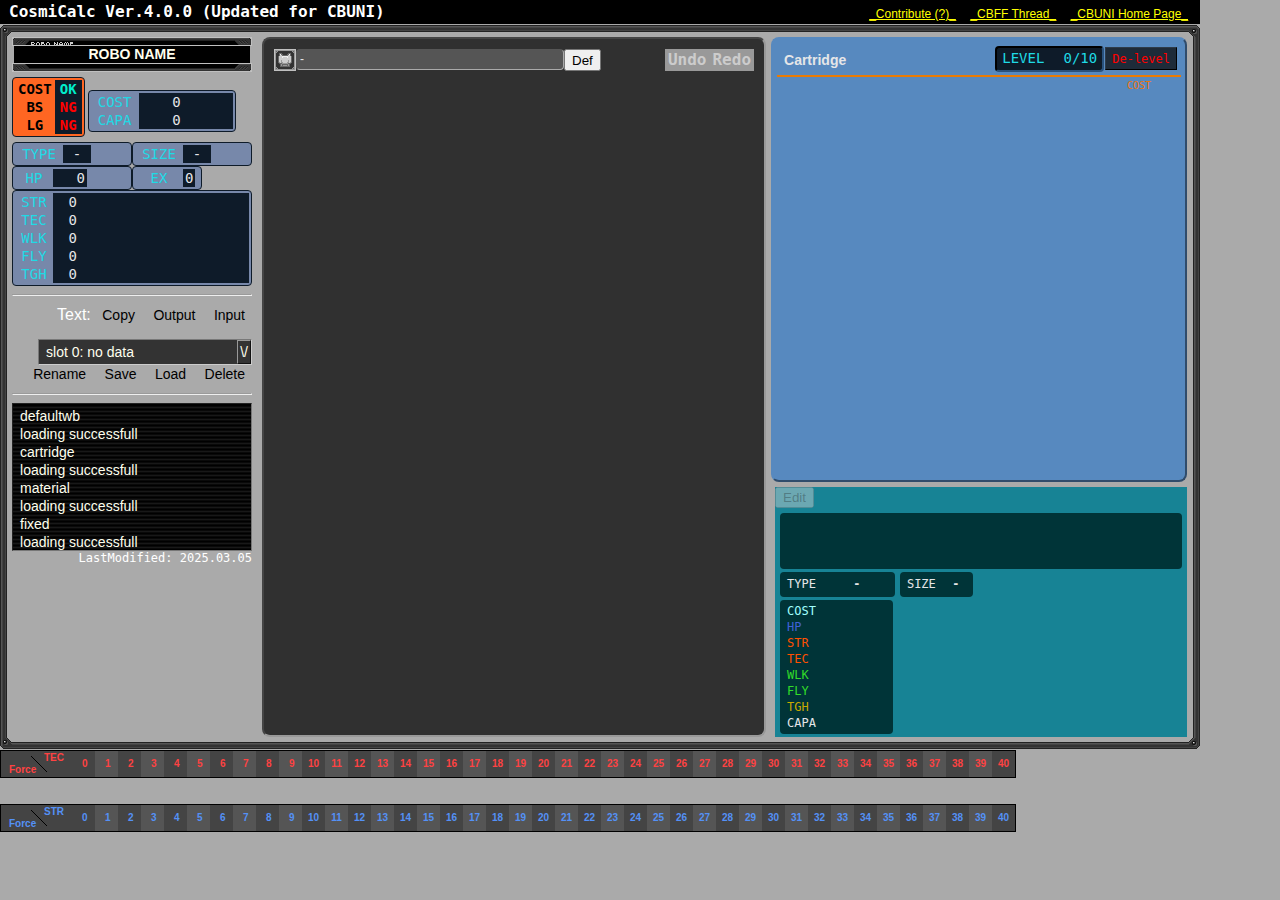
<file: index.html>
<!DOCTYPE HTML PUBLIC "-//W3C//DTD HTML 4.01 Transitional//EN" "http://www.w3.org/TR/html4/loose.dtd">
<meta name="description" content="CosmicBreak MMO Game helper tool - robot build calculator">
<meta name="keywords" content="CosmicBreak, CB, CosmiCalc, koi-sama, koi, online game, mmo">
<!-- CosmiCalc - JQuery-based web application for CosmicBreak. -->
<html>

<head>
	<title>CosmiCalc (Updated for CBUNI)</title>
	<meta http-equiv="Content-Type" content="text/html; charset=UTF-8">
	<meta http-equiv="content-style-type" content="text/css" />
	<meta http-equiv="Content-Script-Type" content="text/javascript; charset=UTF-8" />
	<link type="text/css" href="cosmicalc.css" rel="stylesheet" />
	<link rel="shortcut icon" href="img/favicon.ico" />
	<script type="text/javascript" src="js/jquery.min.js"></script>
	<script type="text/javascript" src="js/lz-string.min.js"></script>
	<script type="text/javascript" src="js/cosmicalc.js"></script>
</head>

<body>
	<div id="HEADER">
		<div id="VERSION">CosmiCalc (Updated for CBUNI)</div>
		<div id="LINK_CONTAINER">
			<a href="https://docs.google.com/spreadsheets/d/110EKtMpdFZHfuQal0GMFNm_3V70ZLa4R/edit?usp=sharing&ouid=114597390111857557069&rtpof=true&sd=true" target="_blank">_Contribute (?)_</a>
			<a href="http://www.cosmicbreak.forumotion.com/t15375-" target="_blank">_CBFF Thread_</a>
			<a href="https://cosmicbreak-universal.com/" target="_blank">_CBUNI Home Page_</a>
		</div>
	</div>

	<table id="MAIN_CONTENT_CONTAINER" cellspacing="0" cellpadding="0">
	<thead><tr><td colspan="5" class="frame"><div class="sprite s-mid"></div></td></tr></thead>
	<tfoot><tr><td colspan="5" class="frame"><div class="sprite b-mid"></div></td></tr></tfoot>
	<tbody>
	<tr><td id="FRAME_LM" class="frame"></td>
		<td id="LEFT_CONTENT_CONTAINER">

		<div id="ROBO_NAME_CONTAINER">
			<img class="sprite robo-top">
			<div id="ROBO_NAME">ROBO NAME</div>
			<img class="sprite robo-bottom">
		</div>

		<table id="JUDGE_SORTIE" class="ng" cellspacing="0" cellpadding="0" border="0">
			<tbody>
				<tr id="CHECK_COST"><th class="check_title">COST</th><td class="check_val">OK</td></tr>
				<tr id="CHECK_BS"><th class="check_title">BS</th><td class="check_val ng">NG</td></tr>
				<tr id="CHECK_LG"><th class="check_title">LG</th><td class="check_val ng">NG</td></tr>
			<tbody>
		</table>

		<table class="res_item_container" cellspacing="0" cellpadding="0" border="0">
			<caption>&nbsp;</caption>
			<tbody>
				<tr id="RES_COST"><td class="res_item_name t4">COST</td><td class="res_current_val">0</td><td class="res_add_val"></td></tr>
				<tr id="RES_CAPA"><td class="res_item_name t4">CAPA</td><td class="res_current_val">0</td><td class="res_add_val"></td></tr>
			</tbody>
		</table>

		<div id="RES_TYPE" class="res_item_container"><div class="res_item_name t4">TYPE</div><div class="res_current_val">-</div><div class="res_add_val"></div></div>
		<div id="RES_SIZE" class="res_item_container"><div class="res_item_name t4">SIZE</div><div class="res_current_val">-</div><div class="res_add_val"></div></div>
		<div id="RES_HP" class="res_item_container"><div class="res_item_name">HP</div><div class="res_current_val">0</div><div class="res_add_val"></div></div>
		<div id="RES_EX" class="res_item_container"><div class="res_item_name t4">EX</div><div id="EX_displayCount" class="res_current_val">0</div><div class="res_add_val"></div></div>

		<table id="RESULT_TABLE" class="res_item_container" cellspacing="0" cellpadding="0" border="0">
			<tbody>
				<tr id="RES_STR"><td class="res_item_name">STR</td><td class="res_current_val">0</td><td class="res_add_val">　</td><td class="res_graph">　</td></tr>
				<tr id="RES_TEC"><td class="res_item_name">TEC</td><td class="res_current_val">0</td><td class="res_add_val"></td><td class="res_graph"></td></tr>
				<tr id="RES_WLK"><td class="res_item_name">WLK</td><td class="res_current_val">0</td><td class="res_add_val"></td><td class="res_graph"></td></tr>
				<tr id="RES_FLY"><td class="res_item_name">FLY</td><td class="res_current_val">0</td><td class="res_add_val"></td><td class="res_graph"></td></tr>
				<tr id="RES_TGH"><td class="res_item_name">TGH</td><td class="res_current_val">0</td><td class="res_add_val"></td><td class="res_graph"></td></tr>
			</tbody>
		</table>

		<hr class="line"/>

		<div id="FUNCTION_CONTAINER">
			<div id="TEXT_IO_BUTTON">
				Text:				<span id="TIO_OUT" class="button">Copy</span>
				<span id="TIO_COMP_OUT" class="button">Output</span>
				<span id="TIO_IN" class="button">Input</span>
			</div>

			<dl id="SAVE_SLOT">
				<dt id="SS_DOWN_IMG">\/</dt>
				<dt id="SS_CURRENT_VAL">slot 0: no data</dt>
				<dd id="SS_LIST"></dd>
			</dl>
			<div id="SS_BOTTON">
				<span id="CHANGE_ROBO_NAME" class="button">Rename</span>
				<span id="SS_SAVE" class="button">Save</span>
				<span id="SS_READ" class="button">Load</span>
				<span id="SS_CLEAR" class="button">Delete</span>
			</div>
		</div>
		

		<hr class="line"/>

		<div id="MESSAGE"></div>

		<div id="LAST_MODIFIED"></div>
		<!-- <div>
			<img class="qb sprite"/>
		</div> -->
	</td><td id="ASSEMBLE_CONTAINER">

		<div id="PARTS_TEMPLATE">
			<div class="branch">
				<input type="text" class="select_box" value="-" /><div class="slot"></div><div class="slot"></div><div class="slot"></div>
				<div class="branch_line"></div>
			</div>
		</div>

		<div id="ASSEMBLE">
			<div id="REDO" class="un_redo disabled">Redo</div><div id="UNDO" class="un_redo disabled">Undo</div>
			<div class="part_bd">
				<img class="bd_img sprite sprite_22"/><input type="text" class="select_box" value="-" /><input type="button" id="SET_ALL_PARTS" value="Def" title="Set all parts to default" />
				<input type="button" id="EXEC_AURA_SYSTEM" value="Aura" title="Toggle AURA system" />
				<div class="branch part_wb">
					<img class="wb_img sprite sprite_22"/><input type="text" class="select_box bltin_wb" value="-" /><div class="branch_line"></div>
				</div>
			</div>
		</div>

		<div id="LIST_CONTAINER">
		<div id="LIST_TOP" class="sprite"></div>
			<div id="UNSET_PARTS">Unset</div>
			<ul id="LIST_BD" class="parts_list"></ul>
			<ul id="LIST_WB" class="parts_list"></ul>
			<ul id="LIST_LG" class="parts_list"></ul>
			<ul id="LIST_HD" class="parts_list"></ul>
			<ul id="LIST_BS" class="parts_list"></ul>
			<ul id="LIST_AM" class="parts_list"></ul>
			<ul id="LIST_WP" class="parts_list"></ul>
			<ul id="LIST_HDAC" class="parts_list"></ul>
			<ul id="LIST_FCAC" class="parts_list"></ul>

			<ul id="LIST_TUNE"></ul>
			<div id="LIST_BOTTOM" class="sprite"></div>

			<div id="NARROW_DOWN_CONTAINER">
				<div id="ND_TITLE">Organize</div>
				<table id="ND_BODY" cellspacing="0" cellpadding="0" border="0">
				<colgroup id="ND_STATUS_COL"></colgroup>
				<colgroup id="ND_CARTRIDGE_COL"></colgroup>
				<thead>
					<tr><th>By Stats</th><th>By Cartridge</th></tr>
				</thead>
				<tbody>
					<tr><td valign="top">
					<div id="ND_KEYS">
						<div class="button_set">
							<div class="nd_button status" value="str">STR</div>
							<div class="nd_button status" value="tec">TEC</div>
							<div class="nd_button status" value="wlk">WLK</div>
							<div class="nd_button status" value="fly">FLY</div>
							<div class="nd_button status" value="tgh">TGH</div>
						</div>

						<div class="button_set">
							<div class="nd_button status" value="cost">COST</div>
							<div class="nd_button status" value="capa">CAPA</div>
						</div>

						<div class="button_set">
							<div class="nd_button status" value="type">TYPE</div>
							<div class="nd_button status" value="size">SIZE</div>
						</div>

						<div class="button_set">
							<div class="nd_button status" value="hp">HP</div>
						</div>

						<div class="button_set">
							<div id="ND_MAIN" class="nd_button toggle on" value="m">MAIN</div>
							<div id="ND_SUB" class="nd_button toggle" value="s">SUB</div>
							<div class="nd_button performance" value="pwr">Force</div>
							<div class="nd_button performance" value="shl">Ammo</div>
							<div class="nd_button performance" value="rng">Range</div>
							<div class="nd_button performance" value="spd">Speed</div>
							<div class="nd_button performance" value="itv">Int</div>
						</div>
					</div>

					<div id="ND_NUMLIC" class="button_set nd_vals nd_numlic">
						<div class="nd_button" value="1">1</div>
						<div class="nd_button" value="2">2</div>
						<div class="nd_button" value="3">3</div>
						<div class="nd_button" value="4">4</div>
						<div class="nd_button" value="5">5</div>
						<div style="clear:left;"></div>
						<div class="nd_button" value="6">6</div>
						<div class="nd_button" value="7">7</div>
						<div class="nd_button" value="8">8</div>
						<div class="nd_button" value="9">9</div>
						<div class="nd_button" value="0">0</div>
						<div id="ND_MINUS" class="nd_button" value="-">-</div>
					</div>

					<div id="ND_CURRENT_VAL" class="button_set nd_vals nd_numlic">
						<div class="nd_button" value="@">Go</div>
					</div>

					<div id="ND_TYPE" class="button_set nd_vals">
						<div class="nd_button toggle on" value="l">LND</div>
						<div class="nd_button toggle" value="a">AIR</div>
						<div class="nd_button toggle" value="c">ART</div>
						<div class="nd_button toggle" value="s">SUP</div>
					</div>

					<div id="ND_SIZE" class="button_set nd_vals">
						<div class="nd_button toggle" value="SS">SS</div>
						<div class="nd_button toggle" value="S">S</div>
						<div class="nd_button toggle on" value="M">M</div>
						<div class="nd_button toggle" value="L">L</div>
						<div class="nd_button toggle" value="LL">LL</div>
					</div>

					<div id="ND_OPERAND" class="button_set">
						<div class="nd_button toggle on" value="0">>=</div>
						<div class="nd_button toggle" value="1"><=</div>
						<div class="nd_button toggle" value="2">></div>
						<div class="nd_button toggle" value="3"><</div>
						<div class="nd_button toggle" value="4">=</div>
						<div class="nd_button toggle" value="5">!=</div>
					</div>

					<div id="ND_AND" class="button_set">
						<div class="nd_button">AND</div>
					</div>

					<div id="ND_SYS" class="button_set">
						<div class="nd_button" id="ND_PREV">Back</div>
						<div class="nd_button" id="ND_ALLCLEAR">Clear</div>
					</div>
				</td>

				<td>
					<ul id="NDC_BODY"></ul>
				</td></tr>
				</tbody>
				</table>
			</div>

		</div>

	</td><td id="RIGHT_CONTENT_CONTAINER">

		<div id="CARTRIDGE_CONTAINER">
			<div id="CTRG_HEAD_CONTAINER">
				Cartridge<span id="LV_DOWN_BTN">De-level</span>
				<div id="LV_CONTAINER">LEVEL<div id="CURRENT_LV">0/10</div></div>
			</div>
			<div id="CRTG_COST_TEXT">COST</div>
			<div id="CTRG_TEMPLATE">
				<li class="cartridge"><div class="cost"></div><div class="ctrg_name"></div></li>
			</div>
			<ul id="CTRG_LIST_CONTAINER"></ul>
			<div id="CTRG_TOOLTIP"></div>
		</div>

		<div id="PARTS_DATA_VIEW">
			<div id="PDV_HEADER_CONTAINER">
				<div id="PDV_NAME"></div>
				<button id="DATA_EDIT_BUTTON" disabled="disabled">Edit</button>
			</div>
			
			<div id="PDV_COMMENT"></div>

			<div id="PDV_TYPE" class="pdv_item_container"><div class="pdv_item_name">TYPE</div><div class="pdv_val">-</div></div>
			<div id="PDV_SIZE" class="pdv_item_container"><div class="pdv_item_name">SIZE</div><div class="pdv_val">-</div></div>

			<table id="PDV_TABLE" class="pdv_item_container" cellspacing="0" cellpadding="0" border="0"><tbody>
				<tr id="PDV_COST"><td class="pdv_item_name">COST</td><td class="pdv_val"></td><td class="pdv_add_val"></td></tr>
				<tr id="PDV_HP"><td class="pdv_item_name">HP</td><td class="pdv_val"></td><td class="pdv_add_val"></td></tr>
				<tr id="PDV_STR"><td class="pdv_item_name">STR</td><td class="pdv_val"></td><td class="pdv_add_val"></td></tr>
				<tr id="PDV_TEC"><td class="pdv_item_name">TEC</td><td class="pdv_val"></td><td class="pdv_add_val"></td></tr>
				<tr id="PDV_WLK"><td class="pdv_item_name">WLK</td><td class="pdv_val"></td><td class="pdv_add_val"></td></tr>
				<tr id="PDV_FLY"><td class="pdv_item_name">FLY</td><td class="pdv_val"></td><td class="pdv_add_val"></td></tr>
				<tr id="PDV_TGH"><td class="pdv_item_name">TGH</td><td class="pdv_val"></td><td class="pdv_add_val"></td></tr>
				<tr id="PDV_CAPA"><td class="pdv_item_name">CAPA</td><td class="pdv_val"></td><td class="pdv_add_val"></td></tr>
			</tbody></table>

			<div id="MATERIALS" class="pdv_item_container"></div>

			<table id="PDV_WP_MAIN" class="pdv_item_container" cellspacing="0" cellpadding="0" border="0"><tbody>
				<tr><th colspan="2" id="PDV_MWP_HEAD">MAIN</th></tr>
				<tr id="PDV_MAIN_PWR"><th class="pdv_wp_item_name">Force</th><td class="pdv_wp_val"></td></tr>
				<tr id="PDV_MAIN_SHL"><th class="pdv_wp_item_name">Ammo</th><td class="pdv_wp_val"></td></tr>
				<tr id="PDV_MAIN_RNG"><th class="pdv_wp_item_name">Range</th><td class="pdv_wp_val"></td></tr>
				<tr id="PDV_MAIN_SPD"><th class="pdv_wp_item_name">Speed</th><td class="pdv_wp_val"></td></tr>
				<tr id="PDV_MAIN_ITV"><th class="pdv_wp_item_name">Int</th><td class="pdv_wp_val"></td></tr>
				<tr id="PDV_MAIN_DMG"><th class="pdv_wp_item_name">DMG</th><td class="pdv_wp_val"></td></tr>
			</tbody></table>

			<table id="PDV_WP_SUB" class="pdv_item_container" cellspacing="0" cellpadding="0" border="0"><tbody>
				<tr><th colspan="2" id="PDV_SWP_HEAD">SUB</th></tr>
				<tr id="PDV_SUB_PWR"><th class="pdv_wp_item_name">Force</th><td class="pdv_wp_val"></td></tr>
				<tr id="PDV_SUB_SHL"><th class="pdv_wp_item_name">Ammo</th><td class="pdv_wp_val"></td></tr>
				<tr id="PDV_SUB_RNG"><th class="pdv_wp_item_name">Range</th><td class="pdv_wp_val"></td></tr>
				<tr id="PDV_SUB_SPD"><th class="pdv_wp_item_name">Speed</th><td class="pdv_wp_val"></td></tr>
				<tr id="PDV_SUB_ITV"><th class="pdv_wp_item_name">Int</th><td class="pdv_wp_val"></td></tr>
				<tr id="PDV_SUB_DMG"><th class="pdv_wp_item_name">DMG</th><td class="pdv_wp_val"></td></tr>
			</tbody></table>
		</div>

	</td><td id="FRAME_RM" class="frame"></td></tr></tbody></table>

	<div class="damage_map_container">
		<table id="TEC_DAMAGE_MAP" class="damage_map" cellspacing="0" cellpadding="0"><thead></thead><tbody></tbody></table>
	</div>
	<div class="damage_map_container">
		<table id="STR_DAMAGE_MAP" class="damage_map" cellspacing="0" cellpadding="0"><thead></thead><tbody></tbody></table>
	</div>

	<div class="transparent_field">
		<div id="TEXT_IO_CONTAINER">
			<div id="TIO_CLOSE">X</div><div id="TIO_TOP"></div>
			<textarea id="TIO_TEXTAREA" title="Double click to select all"></textarea>
			<div id="TIO_BOTTOM"><button id="TIO_READ" class="tio_button">Read</button> <button id="TIO_CLEAR" class="tio_button">Clear</button></div>
		</div>
	</div>
	
	<div class="transparent_field">
		<div id="COMP_OUT_CONTAINER">
			<div id="COMP_OUT_CLOSE">X</div><div id="COMP_OUT_TOP">Copy the code string from this window</div>
			<div id="COMP_OUT_SUBTITLE_1">Compressed:</div>
			<textarea id="COMP_OUT_TEXTAREA_1" title="Compressed:"></textarea>
			<div id="TIO_BOTTOM"><button id="URL_TOGGLE_1" class="tio_button">Toggle URL</button></div>
			<div id="COMP_OUT_SUBTITLE_2">Uncompressed:</div>
			<textarea id="COMP_OUT_TEXTAREA_2" title="Uncompressed:"></textarea>
			<div id="TIO_BOTTOM"><button id="URL_TOGGLE_2" class="tio_button">Toggle URL</button></div>
		</div>
	</div>


	<div class="transparent_field">
		<div id="RENAME_CONTAINER">
			<div>Remember: 10 characters only in game</div>
			<div>New Name:<input id="RENAME_INPUT" type="text" size="22" maxlength="20"/></div>
			<div>
				<button id="RENAME_CHANGE" class="rename_button">Change</button>
				<button id="RENAME_CANCEL" class="rename_button">Cancel</button>
			</div>
		</div>
	</div>

	<div class="transparent_field">
		<div id="DATA_EDIT_CONTAINER">
			<div id="DATA_EDIT_CLOSE">X</div><div id="DATA_EDIT_TOP"></div>
			<textarea id="DATA_EDIT_TEXTAREA"></textarea>
			<div id="DATA_EDIT_BOTTOM" disabled><button id="DATA_EDIT_APPLY">Apply</button> <button id="DATA_EDIT_RESET">Reset</button></div>
		</div>
	</div>

	<div id="OVERLAY" class="loading">
		<br><br><br>Now loading, please wait...<br>
			If it loads forever, try to refresh the page.<br><br>
			
			Please note that CosmiCalc requires a modern browser to work.<br>
			Don't try to load it with Internet Explorer unless you're using IE10 Platform Preview or anything higher. It won't work.<br><br>
			<noscript>
			<div style="opacity:1.0; filter:alpha(opacity:100); position:absolute; top:110px; left:20%; height:100px; width:60%; color:red; background-color:white; font-weight:bold; font-size:16px"><br>
				CosmiCalc - the build calculator and manager for CB aka CosmicBreak<br>
				This page needs JavaScript in order to work. Please enable JS in your browser.<br><br><br><br>
			</div>
			</noscript>
	</div>
		
</body>

</html>
</file>
<file: cosmicalc.css>
/* 基本 */
html{font-family:"ＭＳ Ｐゴシック","MS UI Gothic",sans-serif;}

body{
	width:1200px;
	background-color:#aaa;
	color: #ffffff;
	margin:0;
	padding:0;
	font-family: "ＭＳ Ｐゴシック","MS UI Gothic",sans-serif;
}

img{
	border:0;
	margin:0;
	vertical-align:middle;
	float:left;
}
input{
	vertical-align:top;
}

.left{text-align:left;}
.center{text-align:center;}
.right{text-align:right;}

.sprite{background-image:url("img/s1.png");}

.sprite_22{width:22px; height:22px; display:inline-block;}
.am_img{background-position:0px 0px}
.lg_img{background-position:-22px 0px}
.bs_img{background-position:-44px 0px}
.fcac_img{background-position:-66px 0px}
.wp_img{background-position:-88px 0px}
.hdac_img{background-position:-110px 0px}
.hd_img{background-position:-132px 0px}
.bd_img{background-position:-154px 0px}
.wb_img{background-position:-176px 0px}

.s-mid{background-position:0px -22px;width:1200px; height:12px;}
.b-mid{background-position:0px -34px;width:1200px; height:12px;}

.robo-top{background-position:-198px 0px ;width:240px; height:9px;}
.robo-bottom{background-position:-198px -9px ;width:240px; height:9px;}

.qb{background-position:-840px -55px; width:176px; height:133px;}

/* Header */
#HEADER{
	background:black no-repeat fixed;
	height:20px;
	padding:2px;
}

#VERSION{
	font:bold 16px/20px "arial black","ＭＳ ゴシック",monospace;
	color:white;
	text-align:left;
	padding:0 0 0 7px;
	float:left;
}
#LINK_CONTAINER{
	text-align:right;
	line-height:22px;
}
#LINK_CONTAINER>a{
	padding-right:10px;
	font-size:12px;
	color:yellow;
}

#MAIN_CONTENT_CONTAINER{
	clear:left;
	width:100%;
	margin:1px 0;
}
.frame{padding:0;min-width:12px;min-height:12px; white-space: nowrap;}
#FRAME_LM{background: url(img/frame/LM.gif) repeat-y;}
#FRAME_RM{background: url(img/frame/RM.gif) repeat-y right;}

#LEFT_CONTENT_CONTAINER{
	vertical-align:top;
	width:250px;
}
#ASSEMBLE_CONTAINER{
	border:2px inset #999;
	background-color:#303030;
	vertical-align:top;
	width:490px;
	padding:10px 0 10px 10px;
	border-radius:8px;
	-moz-border-radius:8px;
}
#RIGHT_CONTENT_CONTAINER{
	vertical-align:top;
	padding-left:5px;
}
#OVERLAY{
	top:0;
	left:0;
	width:100%;
	height:100%;
	position:fixed;
	background-color:#000;
	opacity:0.95;
	filter:alpha(opacity=95);
}
.loading{background:url(img/loading.gif) no-repeat center center fixed;}
.transparent_field{
	position:fixed;
	top:0;
	left:0;
	width:1000px;
	height:100%;
	display:none;
}

#PARTS_TEMPLATE{
	display:none;
}

#ASSEMBLE{
	color:#e5e6e8;
	height:650px;
	overflow:auto;
}
.un_redo{
	float:right;
	padding:2px;
	font:bold 16px/16px "ＭＳ ゴシック",monospace;
	color:black;
	background-color:#999;
	border:1px outset #999;
	cursor:default;
}
.un_redo:active{border-style:inset;}
.disabled{
	color:#ccc;
	border:1px solid #999;
}
.disabled:active{border-style:solid;}
#REDO{margin-right:10px;}

#SET_ALL_PARTS{
	margin:0;
	height:22px;
}

#LIST_CONTAINER{
	margin:0;
	width:270px;
	position:absolute;
	display:none;
	font:bold 12px/150% "ＭＳ Ｐゴシック",sans-serif;
}
#LIST_BOTTOM{
	height:12px;
	background-position:-709px -10px;
}
#LIST_TOP{
	height:12px;
	background-position:-438px -10px;
}
.parts_list, #LIST_TUNE{
	list-style-type:none;
	background-color:black;
	padding:3px 1px 3px 3px;
	margin:0;
	height:500px;
	overflow:auto;
	display:none;
	opacity:0.85;
	filter:alpha(opacity=85);
}
#UNSET_PARTS{
	background-color:#112;
	border:solid black;
	border-width:3px 8px;
	padding:1px 5px;
	color:#ea7b03;
	cursor:pointer;
}
#UNSET_PARTS:hover{
	background-color:#778;
}
.prtlst{
	cursor:pointer;
	background-color:#123;
	color:#f5f6f8;
	margin:0 1px 0 5px;
	padding:1px 5px;
	border-bottom:3px solid black;
}
.prtlst:hover{
	background-color:#ea7b03;
}
.prtlst.selected{background-color:#452;}

.tune_li{
	cursor:pointer;
	background-color:#300;
	color:#e5e6e8;
	margin:0 1px 0 5px;
	padding:1px 5px;
	border-bottom:3px solid black;
}
.tune_li:hover{
	background-color:#ea7b03;
}
.subject{
	float:left;
	width:28px;
	padding:0;
	text-align:center;
	font-weight:bold;
}
#NARROW_DOWN_CONTAINER{
	position:absolute;
	top:0px;
	left:212px;
	background-color:#000;
	border:1px outset #777;
	border-radius:8px;
	-moz-border-radius:8px;
	color:#fff;
	padding:10px;
	opacity:0.9;
}
#NARROW_DOWN_CONTAINER.nbd{
	width:140px;
}
#ND_TITLE{
	cursor:pointer;
	white-space:nowrap;
	border-bottom:1px inset #222;
}
#ND_TITLE:before{
	content:"≫";
}
#ND_TITLE.opened:before{
	content:"≪";
}
#ND_STATUS_COL{
	width:140px;
	vertical-align:top;
}
#ND_CARTRIDGE_COL{
	width:160px;
	vertical-align:top;
}

#ND_BODY{
	display:none;
	width:300px;
}
.button_set{
	clear:left;
	padding:10px 0;
	white-space:nowrap;
}
#ND_OPERAND,
.nd_vals{
	display:none;
}
.nd_button{
	background-color:#000;
	border:1px outset #777;
	border-radius:4px;
	-moz-border-radius:4px;
	font:bold 14px/14px "ＭＳ ゴシック",monospace;
	color:#fff;
	padding:4px;
	margin:1px;
	float:left;
	cursor:pointer;
	text-align:center;
}
.nd_button:active{
	border-style:inset;
}
.status{
	width:34px;
}
#ND_MAIN{
	width:50px;
	color:#ff5252;
}
#ND_SUB{
	width:50px;
	color:#5491F6;
}
#ND_EX{
	width:50px;
	color:#FFDF44;
}

.toggle.on{
	border-style:inset;
	background-color:#333;
}
#ND_MINUS{
	width:30px;
}
#ND_MINUS.on{
	border-style:inset;
	background-color:#333;
}
#ND_CARTRIDGE{
	border-radius:8px;
	-moz-border-radius:8px;
	color:#fff;
}
#NDC_BODY{
	height:280px;
	overflow:auto;
	list-style-type:none;
	padding:0;
	margin:5px 0 0;
}
.ndc_li{
	cursor:pointer;
	background-color:#304B6C;
	color:#858688;
	padding:1px 3px;
	border-bottom:2px solid #000;
}
.ndc_li.selected{
	color:#E5E6E8;
}

.select_box{
	background-color:#555;
	width:260px;
	cursor:pointer;
	margin:0;
	padding:1px 3px;
	border:1px #aaa inset;
	color:#e5e6e8;
	font:12px/17px "ＭＳ Ｐゴシック",sans-serif;
	height:17px;
	float:left;
	border-radius:4px;
	-moz-border-radius:4px;
}
.branch{
	clear:left;
	padding:0 0 0 22px;
	margin:0;
	display:none;
}
.branch_line{
	width:10px;
	height:10px;
	border-left:3px solid orange;
	border-bottom:3px solid orange;
	position:absolute;
}

.slot{
	background-color:#447990;
	border:4px inset #447990;
	width:10px;
	height:10px;
	float:left;
	margin:1px;
	cursor:pointer;
	display:none;
}

.tunecpt{
	background-color:#00ce11;
	width:16px;
	height:16px;
	border:1px outset #222;
}
.tunemwp{
	background-color:#cc2727;
	width:16px;
	height:16px;
	border:1px outset #222;
}
.tunepwp{
	background-color:#0080cb;
	width:16px;
	height:16px;
	border:1px outset #222;
}
.tuneex{
	background-color:#fddf44;
	width:16px;
	height:16px;
	border:1px outset #222;
}


.cpt{color:#00ce11;}
.mwp{color:#ee2727;}
.pwp{color:#0080cb;}
.ex{color:#fddf44;}

/* .group */
.group{
	text-align:center;
	font-weight:bold;
	color:yellow;
	cursor:default;
}

.select_box.joint{background-color:#445;}

.bltin_m{color:#ff5252;}
.bltin_s{color:#5491f6;}
.bltin_ms{color:#ff3ff6;}
.bltin_wb{color:#efe63f;}
.hoverlst{background-color:#ea7b03;}

/* PARTS DATA VIEW */
#PARTS_DATA_VIEW{
	background-color:#178395;
	color:#e5e6e8;
	width:412px;
	margin-left:4px;
	float:left;
}
#PDV_COMMENT{
	background-color:#003438;
	height:50px;
	margin:5px 5px 0 5px;
	padding:3px 7px;
	border-radius:4px;
	-moz-border-radius:4px;
	font: 14px/16px "ＭＳ Ｐゴシック",sans-serif;
	overflow:auto;
}
.pdv_item_container{
	background-color:#003438;
	border-radius:4px;
	-moz-border-radius:4px;
	padding:3px 7px;
}
.pdv_item_name{
	font:12px/19px "arial black","ＭＳ ゴシック",monospace;
}
.pdv_val{
	font:bold 14px/16px "ＭＳ Ｐゴシック",sans-serif;
}
.pdv_add_val{
	font:bold 14px/16px "ＭＳ Ｐゴシック",sans-serif;
	color:#999;
}
div.pdv_item_container{
	margin:3px 0 0 5px;
	float:left;
}
div.pdv_item_name{float:left;}
div.pdv_val{
	text-align:center;
	float:left;
	padding:0 0 0 10px;
}

#PDV_TABLE{
	background-color:#003438;
	margin:3px 0 3px 5px;
	clear:left;
	float:left;
}
td.pdv_item_name{line-height:16px;}
td.pdv_val{
	white-space:nowrap;
	width:35px;
	text-align:right;
}
td.pdv_add_val{width:35px;}

#PDV_WP_MAIN,#PDV_WP_SUB{
	font:bold 14px/18px "ＭＳ Ｐゴシック",sans-serif;
	margin:3px 0 3px 5px;
	display:none;
	float:left;
}

#PDV_TYPE>.pdv_val{width:62px;}
#PDV_SIZE>.pdv_val{width:20px;}

#PDV_COST>.pdv_item_name{color:#a0ffff;}
#PDV_HP>.pdv_item_name{color:#4161d7;}
#PDV_STR>.pdv_item_name,#PDV_TEC>.pdv_item_name{color:#ff5000;}
#PDV_WLK>.pdv_item_name,#PDV_FLY>.pdv_item_name{color:#32dc28;}
#PDV_TGH>.pdv_item_name{color:#c8aa00;}

.pdv_add_val.plus{color:#0ff;}
#PDV_COST>.pdv_add_val.plus{color:#e5e674;}

#PDV_MWP_HEAD{
	font:bold 16px/18px "arial black","ＭＳ ゴシック",monospace;
	color:#ff5252;
}
#PDV_SWP_HEAD{
	font:bold 16px/18px "arial black","ＭＳ ゴシック",monospace;
	color:#5491f6;
}
.pdv_wp_item_name{

}
.pdv_wp_val{
	text-align:center;
}
#PDV_MAIN_PWR>.pdv_wp_val{width:50px;}
#PDV_SUB_PWR>.pdv_wp_val{width:50px;}

/* CARTRIDGE */
#CARTRIDGE_CONTAINER{
	background-color:#5789bf;
	width:412px;
	height:441px;
	border-radius:8px;
	-moz-border-radius:8px;
	border:2px outset #5789bf;
	margin-bottom:5px;
}

#CTRG_TEMPLATE{display:none;}

/* CARTRIDGE HEAD */
#CTRG_HEAD_CONTAINER{
	color:#e5e6e8;
	font:bold 14px/28px "ＭＳ Ｐゴシック",sans-serif;
	padding:0 1px 1px 7px;
	margin:7px 4px 3px;
	border-bottom:2px solid #ea7b03;
}
#LV_CONTAINER{
	background-color:#0e1b29;
	color:#1fdae5;
	font:14px/100% "arial black","ＭＳ ゴシック",monospace;
	border-radius:4px;
	-moz-border-radius:4px;
	margin:0 1px 0 0;
	padding:3px 5px 5px;
	float:right;
	border:2px inset #0e1b29;
	width:95px;
}
#CURRENT_LV{
	text-align:right;
	float:right;
}
#LV_DOWN_BTN{
	background-color:#1e2b39;
	border:1px outset #2e3b49;
	color:red;
	float:right;
	cursor:pointer;
	margin:1px 3px 0 0;
	padding:1px 6px 0 6px;
	font:12px/20px "arial black","ＭＳ ゴシック",monospace;
}
#LV_DOWN_BTN:active{
	border-style:inset;
	padding:0 6px 1px 6px;
}

#CRTG_COST_TEXT{
	text-align:right;
	color:#ef7408;
	font:10px/12px "arial black","ＭＳ ゴシック",monospace;
	padding:0;
	margin:0 34px;
}

#CTRG_LIST_CONTAINER{
	clear:right;
	list-style-type:none;
	background-color:#5789bf;
	color:#e5e6e8;
	height:358px;
	overflow:auto;
	padding:0 2px;
	margin:0 10px 10px 10px;
}

.cartridge{
	background-color:#304b6c;
	padding:3px 10px;
	margin:4px;
	cursor:pointer;
	font:14px/18px "ＭＳ Ｐゴシック",sans-serif;
	color:#858688;
	border-radius:4px;
	-moz-border-radius:4px;
}

.ex{background-color:#6c4b30;}

.cost{
	float:right;
	font-weight:bold;
	padding:0;
	margin:0;
}

.cartridge.selected{
	color:#e5e6e8;
}

#CTRG_TOOLTIP{
	background-color:#ed8;
	border:1px solid #760;
	color:#222;
	font-size:small;
	padding:3px;
	display:none;
	position:absolute;
}

/* ダメージマップ */
.damage_map_container{
	height:54px;
}
.damage_map{
	font-size:10px;
	line-height:12px;
	background-color:#111;
	filter:alpha(opacity=90);
	border:1px solid #000;
}
.all_view{
	position:absolute;
	top:0;
	left:0;
	cursor:default;
}
.all_view tbody>tr:hover{
	font-size:16px;
	background-color:#333;
	line-height:18px;
}
.damage_map th{
	padding:0;
	width:23px;
	background-color:#444;
}
th.even{
	background-color:#555;
}
.damage_map td{
	padding:0;
	width:23px;
	text-align:center;
}
.even{
	background-color:#222;
}
.damage_map .th1{
	width:55px;
	background:#555 url:("img\s1.png") no-repeat center center;
	background-position:-986px -54px;
	padding:1px 8px;
}

#TEC_DAMAGE_MAP{color:#ff4242;}
#STR_DAMAGE_MAP{color:#5491f6;}

/* テキスト入出力 */
#TEXT_IO_CONTAINER, #COMP_OUT_CONTAINER{
	background-color:#000;
	opacity:0.9;
	margin:50px auto;
	border:1px #666 solid;
	width:632px;
}
#TIO_TOP, #COMP_OUT_TOP{
	font-size:16px;
	margin:3px 10px;
	color:#ffe;
}
#COMP_OUT_SUBTITLE_1, #COMP_OUT_SUBTITLE_2{
	font-size:14px;
	margin:3px 30px;
	color:#ffe;
}
#TIO_CLOSE, #COMP_OUT_CLOSE{
	color:#ffe;
	margin:3px 10px;
	background-color:#900;
	border:1px outset #900;
	float:right;
	cursor:default;
	font:bold 10px/14px "ＭＳ ゴシック",monospace;
	padding:1px 3px;
}
#TIO_CLOSE:active, #COMP_OUT_CLOSE:active{
	border:1px inset #900;
}
#TIO_TEXTAREA{
	border:1px #999 inset;
	width:600px;
	height:500px;
	padding:10px 0 10px 10px;
	margin:0 10px;
	font: 14px/16px "ＭＳ ゴシック",monospace;
}
#COMP_OUT_TEXTAREA_1, #COMP_OUT_TEXTAREA_2{
	border:1px #999 inset;
	width:600px;
	height:205.5px;
	padding:10px 0 10px 10px;
	margin:0 10px;
	font: 14px/16px "ＭＳ ゴシック",monospace;
}
.read_only{
	background-color:#111;
	color:#ffe;
}
#TIO_CLOSE{
}

#TIO_BOTTOM{
	margin:3px 10px;
}
.tio_button{

}
.tout{visibility:hidden;}

#MATERIALS{
	display:none;
	background-color:#003438;
	font-size:12px;
	line-height:14px;
	width:190px;
	height:128px;
	overflow:auto;
	padding:3px 3px 3px 7px;
	float:left;
	margin:3px 5px;
}

.fixed{color:#a5a6a8;}
.fixed.bltin_m{color:#af0202;}
.fixed.bltin_s{color:#2461c6;}
.fixed.bltin_ms{color:#af0fa6;}

.highlight{
	font-size:14px;
	color:yellow;
	font-weight:bold;
}

/* RESULT */
.res_item_container{
	border-radius:4px;
	-moz-border-radius:4px;
	background-color:#78a;
	border:1px solid #0e1b29;
	font:14px/18px "arial black","ＭＳ Ｐゴシック",monospace;
	padding:2px;
}
.res_item_name{
	color:#1fdae5;
	text-align:center;
	padding:0;
}
.res_current_val{
	background-color:#0e1b29;
	color:#e5e6e8;
	text-align:right;
	padding:0 2px;
}
.res_add_val{
	background-color:#0e1b29;
	padding:0 4px 0 0;
}
div.res_item_container,
div.res_item_name,
div.res_current_val,
div.res_add_val{float:left;}

.t4{width:48px;}
#RES_COST{}
#RES_COST>.res_item_name{}
#RES_COST>.res_current_val{width:40px;}
#RES_COST>.res_add_val{width:46px;color:#e5e674;}

#RES_CAPA{}
#RES_CAPA>.res_item_name{}
#RES_CAPA>.res_current_val{width:40px;}
#RES_CAPA>.res_add_val{width:46px;color:#999;}

#RES_TYPE{width:114px;clear:left;}
#RES_TYPE>.res_item_name{}
#RES_TYPE>.res_current_val{width:24px;text-align:center;}
#RES_TYPE>.res_add_val{color:#e5e674;}

#RES_SIZE{width:114px;}
#RES_SIZE>.res_item_name{}
#RES_SIZE>.res_current_val{width:24px;text-align:center;}
#RES_SIZE>.res_add_val{color:#e5e674;}

#RES_HP{width:114px;clear:left;}
#RES_HP>.res_item_name{width:38px;}
#RES_HP>.res_current_val{width:30px;}
#RES_HP>.res_add_val{color:#999;}

#RESULT_TABLE{
	margin-right:5px;
	width:240px;
	color:#999;
}
#RESULT_TABLE td.res_item_name{width:38px;}
#RESULT_TABLE td.res_current_val{width:22px;}
#RESULT_TABLE td.res_add_val{width:30px;}
#RESULT_TABLE td.res_graph{
	background-color:#0e1b29;
	color:#9f3;
	font-family:"arial","ＭＳ ゴシック",monospace;
	font-variant:small-caps;
}
.plus:before{content:"+";}
#RES_CAPA .plus,
#RES_HP .plus,
#RESULT_TABLE .plus{color:#0ff;}

/* 出撃判定 */
#JUDGE_SORTIE{
	background-color:#1fdae5;
	font:bold 14px/18px "arial black","ＭＳ Ｐゴシック",monospace;
	color:#0ec;
	margin:5px 3px 5px 0px;
	padding:2px;
	clear:left;
	border:1px solid #0e1b29;
	border-radius:4px;
	-moz-border-radius:4px;
	float:left;
	vertical-align:middle;
}
.check_title{
	padding:0 3px;
	color:black;
}
.check_val{
	background-color:#0e1b29;
	color:#0ec;
	padding:0 5px;
}
.ng{color:red;}
#JUDGE_SORTIE.ng{background-color:#f62;}

/* ロボ名 */

#ROBO_NAME{
	width:236px;
	padding:0;
	background-color:#000;
	border:0;
	font:bold 14px/120% "ＭＳ Ｐゴシック",sans-serif;
	color:#ffe;
	text-align:center;
	margin:0 2px;
}
.floating{
	position:relative;
	z-index:1000;
	font:bold 18px/120% "ＭＳ Ｐゴシック",sans-serif;
}

/* 名前変更 */
#RENAME_CONTAINER{
	background-color:black;
	text-align:center;
	font:18px/24px "ＭＳ Ｐゴシック",sans-serif;
	opacity:0.9;
	color:#ffe;
	padding:20px;
	margin:200px auto;
	border-radius:8px;
	-moz-border-radius:8px;
	width:300px;
	border:2px outset #444;
}
#RENAME_INPUT{
	font:16px/18px "ＭＳ Ｐゴシック",sans-serif;
	background-color:#444;
	color:#eed;
	border:1px inset;
	border-radius:4px;
	-moz-border-radius:4px;
	padding:1px 5px;
	margin:0;
	height:19px;
}
#RENAME_CONTAINER>div{margin:15px 0;}
.rename_button{
	border-radius:4px;
	-moz-border-radius:4px;
	width:80px;
	margin:0 10px;
}
#RENAME_CHANGE{}
#RENAME_CANCEL{}

.line{margin:8px 10px 8px 0;}

/* 機能 */
#FUNCTION_CONTAINER{
	margin:10px 0;
	padding:0;
	width:240px;
}
.button{
	border:0;
	padding:3px 7px;
	font: 14px/18px "ＭＳ Ｐゴシック",sans-serif;
	cursor:default;
	color:black;
}
.button:hover{
	border:1px solid #fff;
	padding:2px 6px;
}
.button:active{
	border:1px inset #fff;
	padding:2px 6px;
}
#TEXT_IO_BUTTON{text-align:right;}
#SAVE_SLOT{
	border:1px inset #ccc;
	background-color:#333;
	color:#ffe;
	font: 14px/18px "arial","ＭＳ Ｐゴシック",sans-serif;
	margin:15px 0 0;
	padding:0;
	width:212px;
	float:right;
	cursor:pointer;
}
#SS_CURRENT_VAL{
	padding:3px 0 3px 7px;
}
#SS_DOWN_IMG{
	float:right;
	padding:2px;
	border-width:1px;
	border-style:solid;
	border-left-color:#999;
	border-top-color:#999;
	border-right-color:#111;
	border-bottom-color:#111;
}
#SS_LIST{
	background-color:#333;
	border:1px solid #999;
	margin:0;
	display:none;
	position:absolute;
	width:210px;
}
.ss_item{padding:0 7px;}
.ss_item:hover{background-color:#007;}
#SS_BOTTON{
	clear:right;
	text-align:right;
	margin:1px 0 10px
}

/* メッセージ */
#MESSAGE{
	margin:0 10px 0 0;
	padding:3px 7px;
	border:1px inset #777;
	background:#000 url(img/s1.png);
	background-position:0px -51px;
	font: 14px/18px "ＭＳ Ｐゴシック",sans-serif;
	color:#ffe;
	overflow:auto;
	height:140px;
	width:224px;
}
.msg{white-space:nowrap;}
.warning{color:orange;}
.error{color:red;}

/* 更新日時 */
#LAST_MODIFIED{
	font: 12px/14px "ＭＳ ゴシック",monospace;
	text-align:right;
	margin-right:10px;
}
#LAST_MODIFIED:before{
	content:"LastModified: ";
}

#EXEC_AURA_SYSTEM{
	/*background-color:#eae370;
	color:orange;
	height:22px;
	border-radius:4px;
	-moz-border-radius:4px;
	margin:0;
	display:none;*/
	background-color:#eae370;
	color:orange;
	border:1px outset #eae370;
	height:22px;
	width:45px;
	margin:0;
	border-radius:4px;
	-moz-border-radius:4px;
	display:none;
}
#EXEC_AURA_SYSTEM.active,
#EXEC_AURA_SYSTEM:active{
	background-color:#ead350;
	color:red;
	border:1px inset #eae370;
}
</file>
